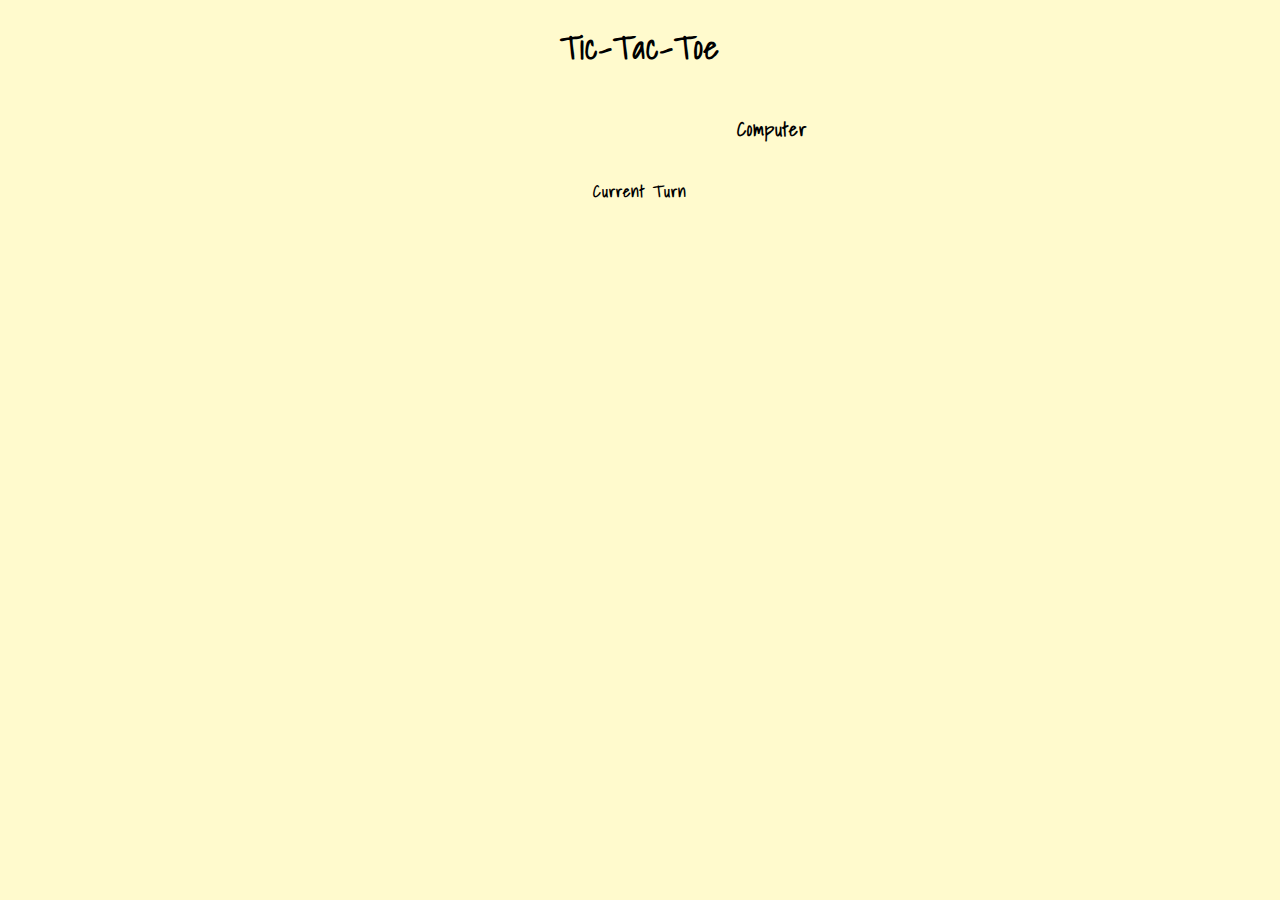
<file: index.html>
<!DOCTYPE html>
<html lang="en">
  <head>
    <meta charset="UTF-8" />
    <meta http-equiv="X-UA-Compatible" content="IE=edge" />
    <meta name="viewport" content="width=device-width, initial-scale=1.0" />
    <title>Tic-Tac-Toe by Rafael</title>
    <link rel="stylesheet" href="/css/style.css" />
    <link rel="preconnect" href="https://fonts.googleapis.com" />
    <link rel="preconnect" href="https://fonts.gstatic.com" crossorigin />
    <link
      href="https://fonts.googleapis.com/css2?family=Press+Start+2P&family=Roboto:wght@100&family=Shadows+Into+Light&display=swap"
      rel="stylesheet"
    />
  </head>
  <body>
    <h1>Tic-Tac-Toe</h1>
    <h3 class="player1">Player 1</h3>
    <h3 class="player2">Computer</h3>
    <p>Current Turn</p>
    <div>
      <table id="table"></table>
    </div>
  </body>
  <script type="text/javascript" src="js/app.js"></script>
</html>
</file>
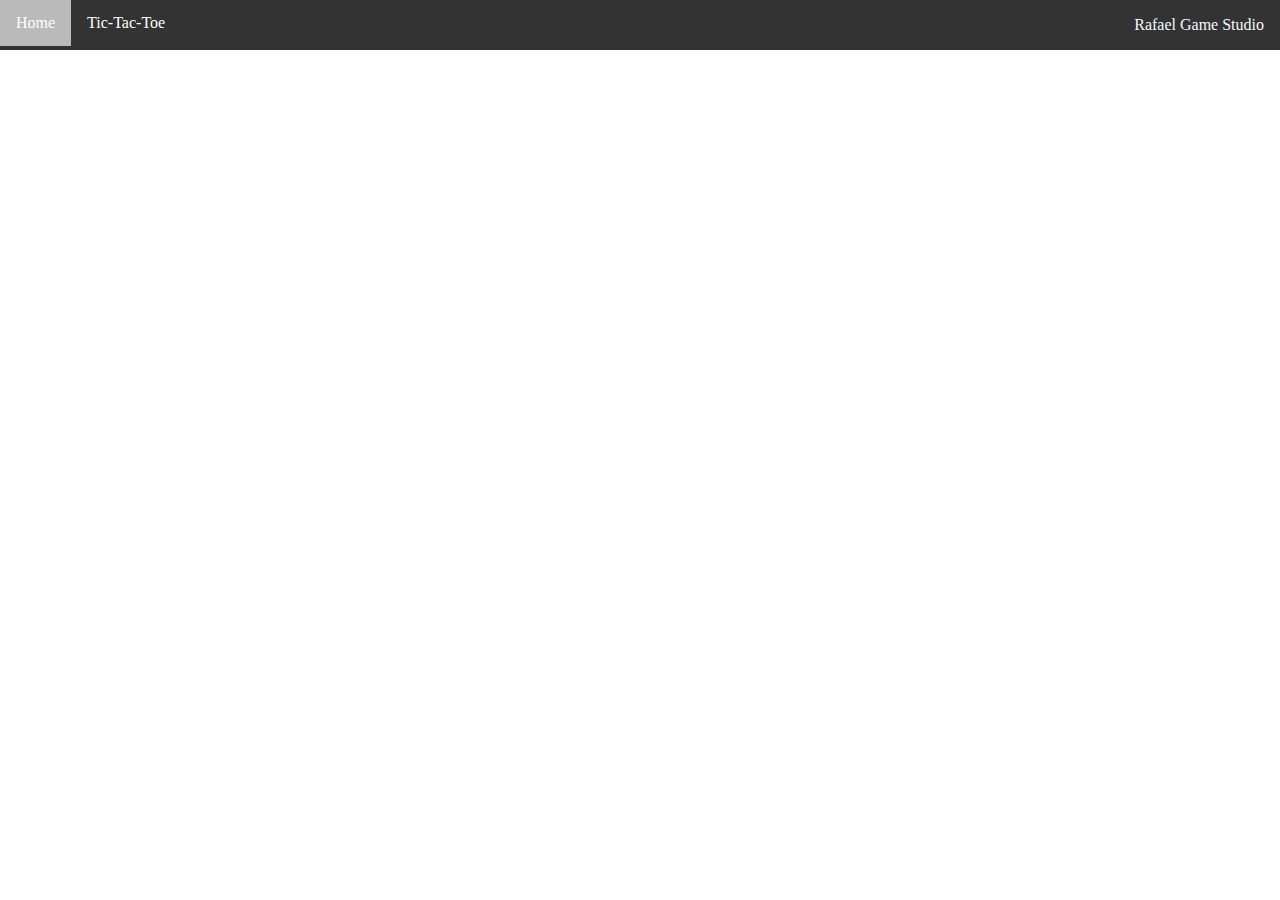
<file: intro.html>
<!DOCTYPE html>
<html lang="en">
  <head>
    <meta charset="UTF-8" />
    <meta http-equiv="X-UA-Compatible" content="IE=edge" />
    <meta name="viewport" content="width=device-width, initial-scale=1.0" />
    <title>Tic-Tac-Toe by Rafael</title>
    <link rel="stylesheet" href="/css/intro.css" />
  </head>
  <body>
    <header>
      <ul class="header">
        <li class="li"><a href="intro.html" class="li">Home</a></li>
        <li class="li"><a href="index.html" class="li">Tic-Tac-Toe</a></li>
        <p>Rafael Game Studio</p>
      </ul>
    </header>
  </body>
</html>
</file>
<file: css/style.css>
* {
  box-sizing: border-box;
  font-family: "Shadows Into Light", cursive;
  letter-spacing: 1px;
  font-weight: bolder;
}

h1 {
  text-align: center;
}

html {
  background-color: lemonchiffon;
  color: black;
}

body {
  margin: auto;
  margin: 0;
  text-align: center;
}

td {
  height: 150px;
  width: 150px;
  background-color: #78bec5;
  border-radius: 50px;
  text-align: center;
  font-size: 3rem;
}

h3 {
  display: inline-block;
  width: 20%;
}

.x {
  background-color: khaki;
}

.o {
  background-color: tomato;
}

.disabled {
  pointer-events: none;
}

.endofgame {
  pointer-events: none;
  background-color: darkgrey;
}

.winner {
  pointer-events: none;
  background-color: goldenrod;
}

td:hover {
  opacity: 0.5;
}

#table {
  margin: auto;
}
</file>
<file: css/intro.css>
body {
    background-image: url("https://img.freepik.com/free-vector/games-time-neon-text-with-gamepad_1262-15457.jpg?w=2000");
    font-family: 'Press Start 2P', cursive;
}

p {
    color: aliceblue;
    float: right;
    padding-right: 1rem;
}

.header {
    margin: 0;
    padding: 0;
    overflow: auto;
    position: fixed;
    left: 0;
    right: 0;
    top: 0;
    background-color: black;
    opacity: 0.8;
}

.li {
    display: inline;
    color: white;
    text-align: center;
    padding: 7px 8px;
    text-decoration: none;
    float: left;
}

.li:hover {
    background-color:darkgrey;
    color: black;
}
</file>
